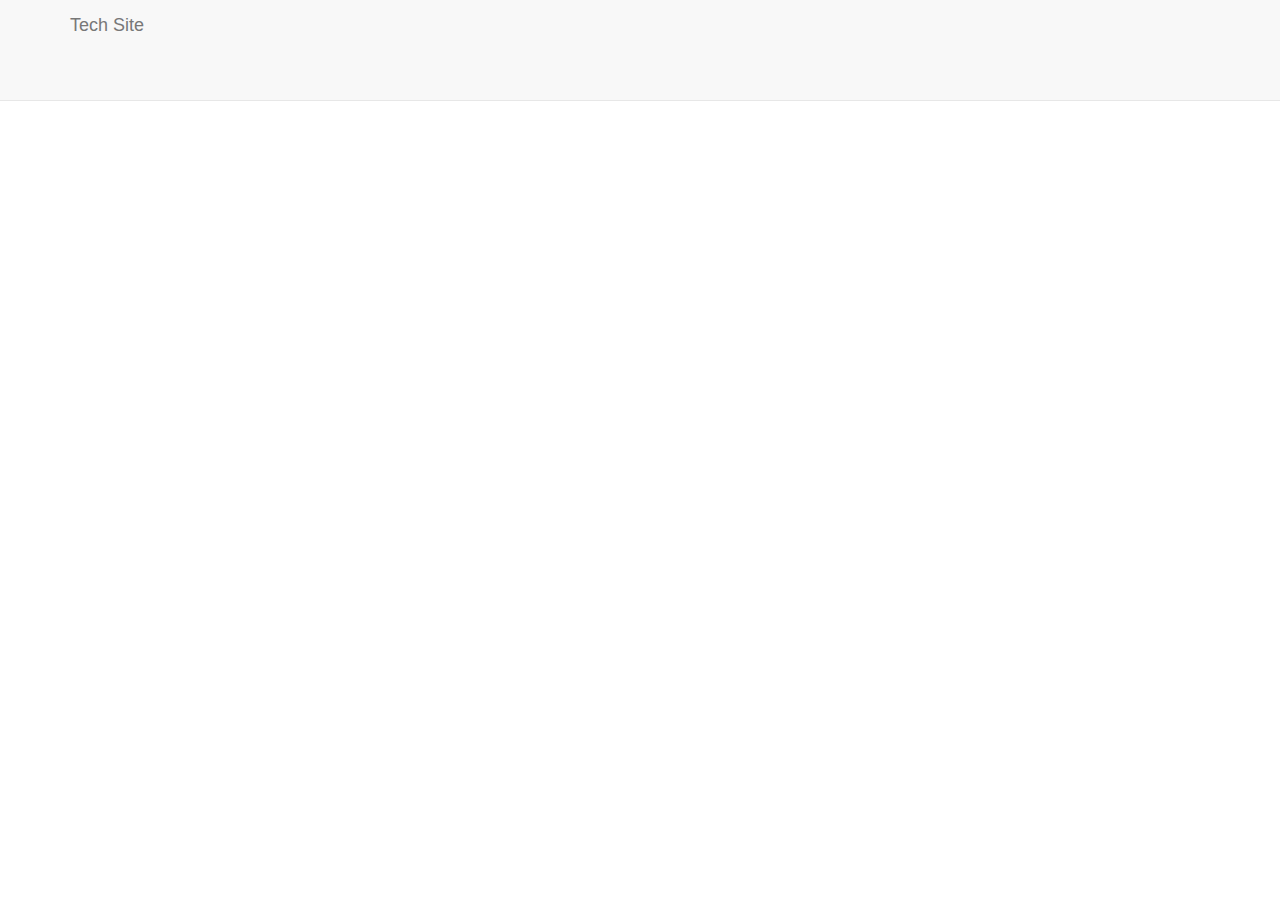
<file: index copy.html>
<!DOCTYPE html>

<html>

  <head>

    <title>Bootstrap 3</title>
    <meta name="viewport" content="width=device-width, initial-scale=1.0">
    <link href="css/bootstrap.min.css" rel="stylesheet">
    <link href = "css/styles.css rel = "stylesheet">

  </head>

  <body>

      <div class = "navbar navbar-default navbar-static-top">
          <div class = "container">
          <a href = "#" class = "navbar-brand">Tech Site
          </div>
      </div>


      <script src = "http://code.jquery.com/jquery-1.11.0.min.js"></script>
      <script src = "js/bootstrap.js"></script>
  </body>



</html>
</file>
